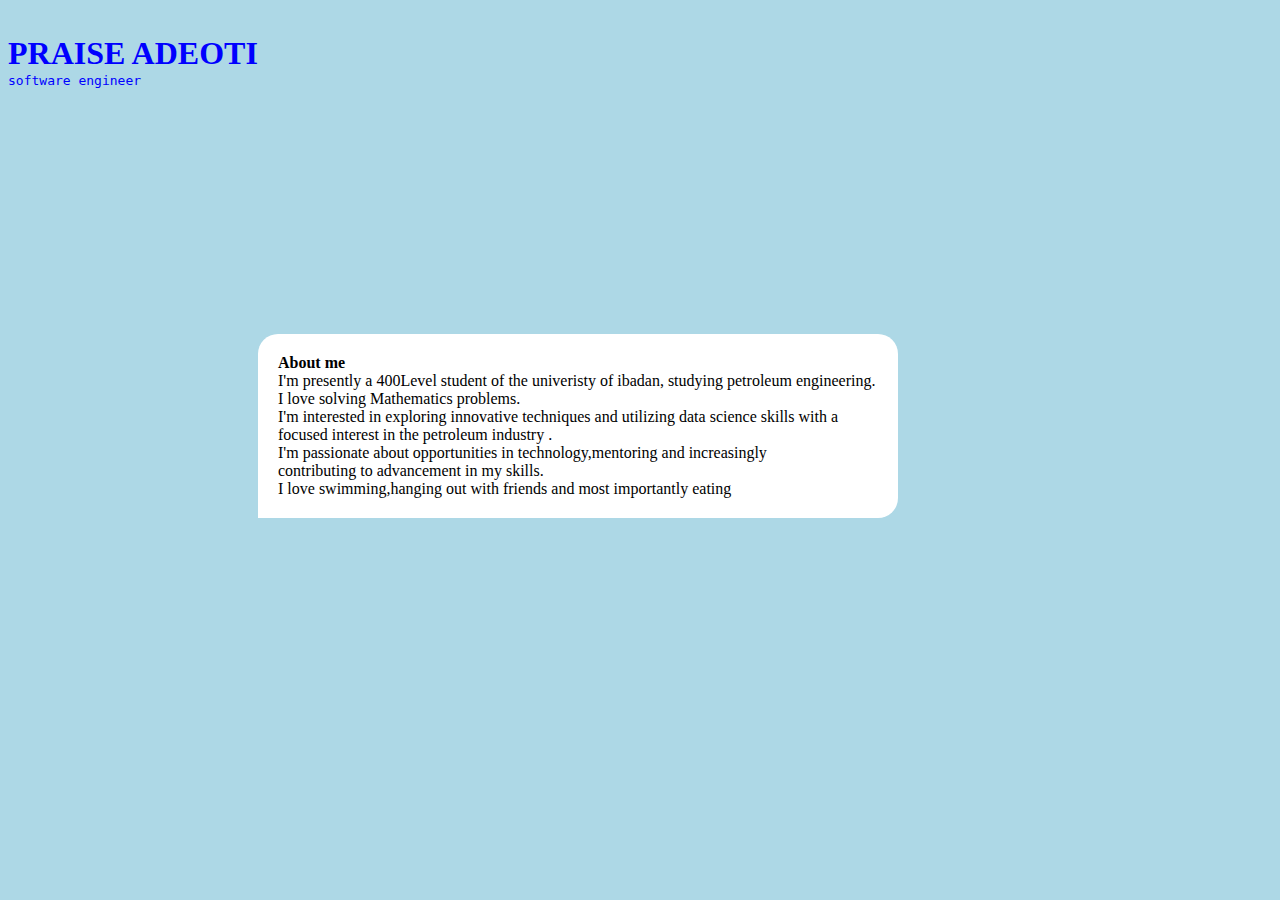
<file: aboutme.html>
<!DOCTYPE html>
<html>
    <head>
        <title>about me</title>
        <link rel="stylesheet" type="text/css" href="mb.css">
    </head>
    <body>
        <section class="header">
                    <h1>PRAISE ADEOTI</h1>
                    <pre>software engineer</pre>
        </section>
       <div class="head">

           <p><strong>About me </strong><br> I'm presently a 400Level student of the univeristy of ibadan, studying petroleum engineering.<br> I love solving Mathematics problems.<br>
                I'm interested in exploring innovative techniques and utilizing data science skills with a focused interest in the petroleum industry .<br> I'm passionate about opportunities in technology,mentoring and increasingly<br> contributing to advancement in my skills.<br>
                I love swimming,hanging out with friends and most importantly eating</p>
         </div>
    </body>
</html>
</file>
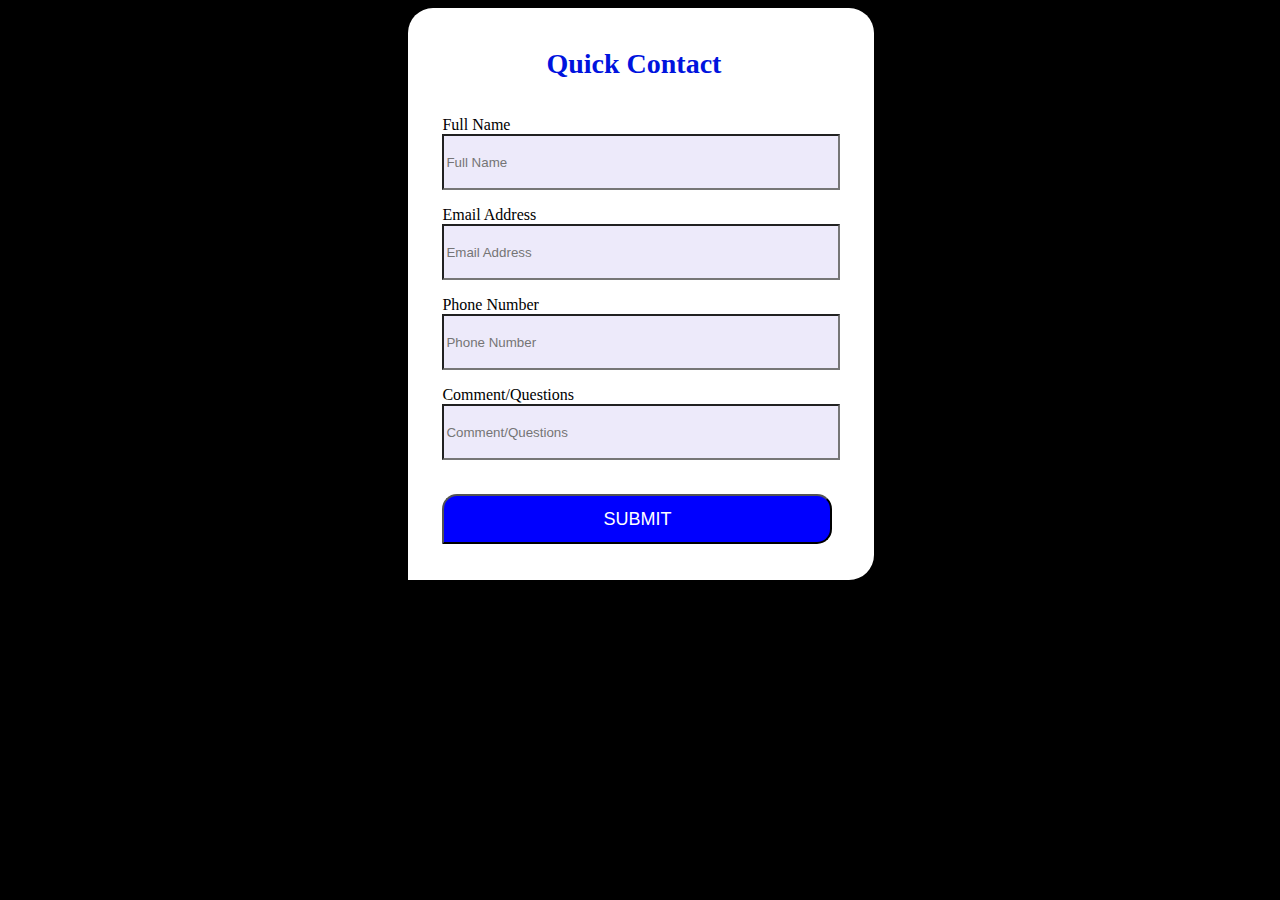
<file: contact.html>
<!DOCTYPE html>
<html>'
    <head>    
        <link rel="stylesheet" href="md.css">
        <title>Contact Form</title>
        <meta name="viewport" content="width=device-width, initial-scale=1">
    </head>
    <body>
        
        <main>
            
            
            
            <div class="card" >
                <div class="header">
                    <h2> &nbsp; &nbsp; &nbsp;&nbsp;&nbsp;&nbsp;&nbsp;&nbsp;Quick Contact</h2>
                    
                </div>
            <form>
                <p>  
                <label for="Full Name">Full Name</label><br>
                <input type="text" id="Full Name" name="Full Name" placeholder="Full Name"><br>
                </p> 
                <p> <label for="Email Address">Email Address</label><br>
                <input type="text" id="Email Address" name="Email Address" placeholder="Email Address"><br>
                </p>
                <p>
                <label for="Phone Number">Phone Number</label><br>
                <input type="text"id="Phone Number" name="Phone Number" placeholder="Phone Number"><br>
                <p>
                <label for="Comment/Questions">Comment/Questions</label><br>
                <input type="text"id="Comment/Questions" name="Comment/Questions" placeholder="Comment/Questions"><br>
                </p>  
                <p><br><button type="SUBMIT">SUBMIT</button></p>
</file>
<file: mb.css>
html{
    background-color: #ADD8E6;
}
p{
    background: white;
    padding:20px;
    margin: 250px;
    border-radius:20px 20px 20px 0px;
    width:600px;  
    
}
.header{
    color: blue;
    margin-top: 50px;
    line-height: 0.4em;
}
</file>
<file: md.css>
body {
    justify-content: center;
    display: flex;
    align-items: center;
    font-style: calibri;
   
   background-color:black;
}



h1 {
    color: blue;
    align-items: center;
    justify-content: center;
   
}

input {
    width: 390px;
    height: 50px;
    background-color: rgb(237, 234, 250);

}
#card {
    display: flex;
    justify-content: center;
    background-color: white;
   

}

div {
    background-color: white;
    padding-left: 34px;
    padding-right: 34px;
    padding-top: 20px;
    padding-bottom: 20px;
    border-top-right-radius: 25px;
    border-top-left-radius: 25px;
    border-bottom-right-radius: 25px;
}

#header {
    text-align: center;
    
}

h2 {
    margin: 0;
    color:#0013de;
    font-size: 28px;
}




    
    


button {
    width: 390px;
    height: 50px;
    background-color: blue;
    color: white;
    font-size: 18px;
    border-top-left-radius: 15px;
    border-top-right-radius: 15px;
    border-bottom-right-radius: 15px;
}
</file>
